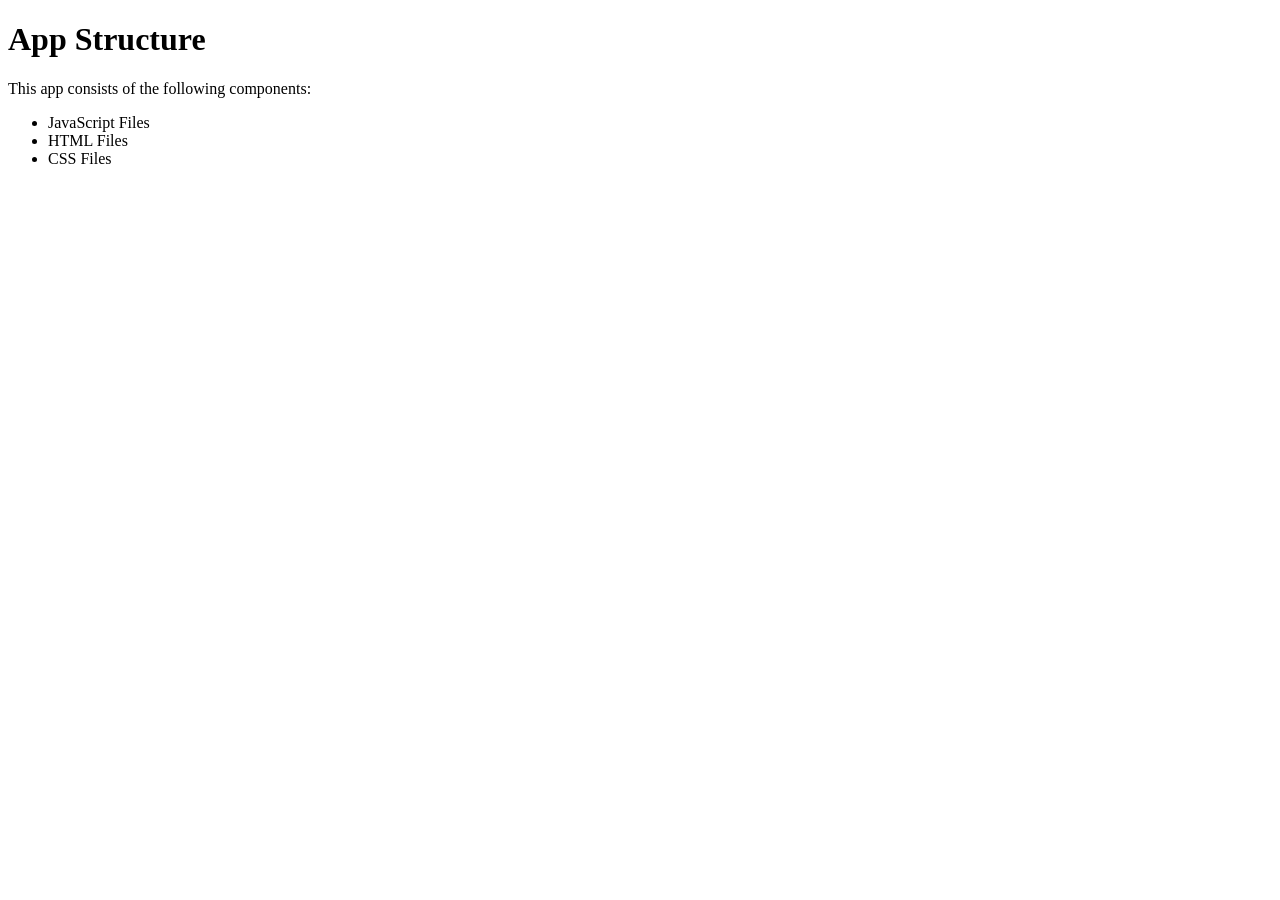
<file: Structure.html>
<!DOCTYPE html>
<html>
<head>
    <title>Structure of To-Do App</title>
</head>
<body>
    <h1>App Structure</h1>
    <p>This app consists of the following components:</p>
    <ul>
        <li>JavaScript Files</li>
        <li>HTML Files</li>
        <li>CSS Files</li>
    </ul>
</body>
</html>
</file>
